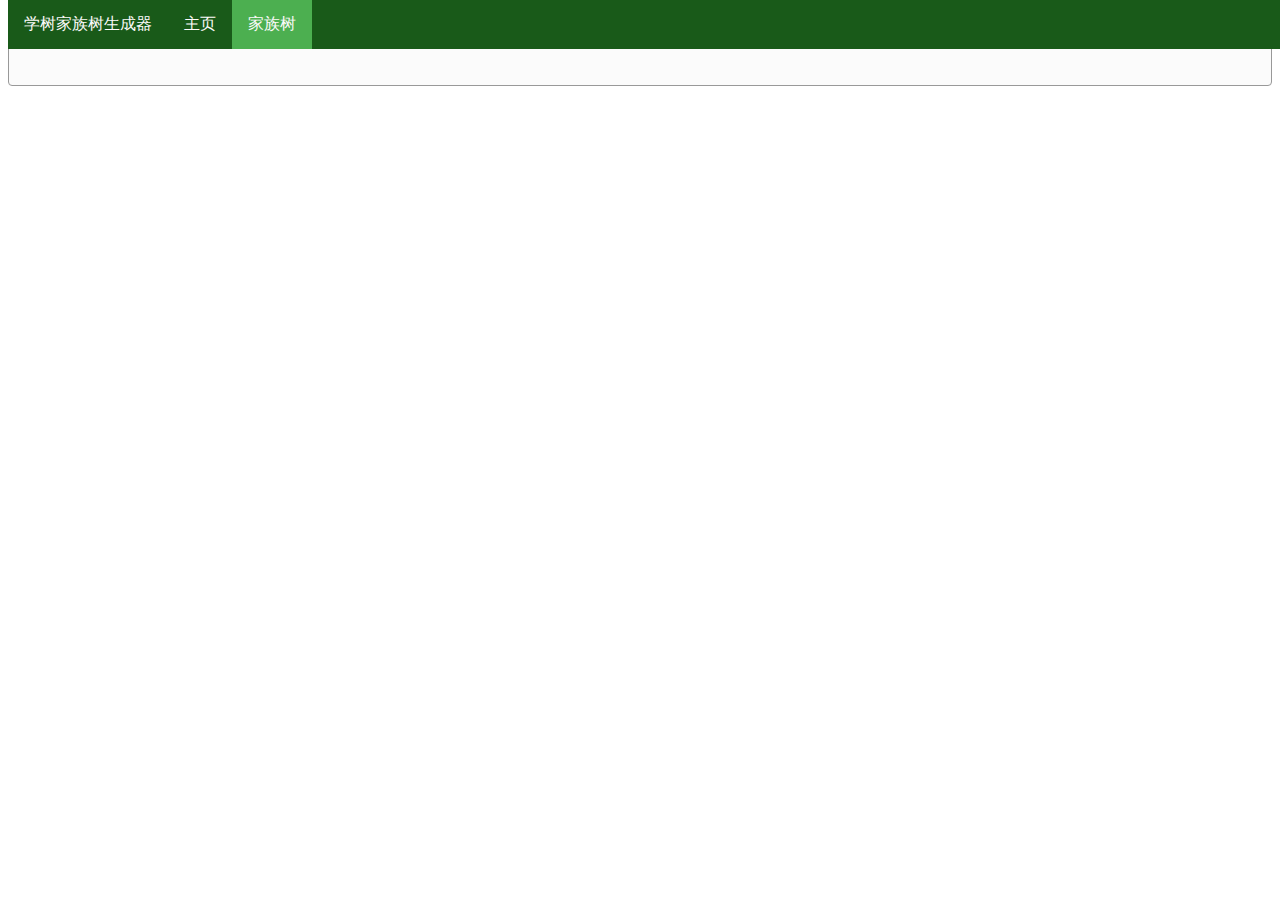
<file: 学术家族树生成/html/index.html>
<head>
    <meta http-equiv="Content-Type" content="text/html; charset=utf-8"/>
    <title>学术家族树</title>
    <!--主要样式-->
    <link rel="stylesheet" type="text/css" href="../css/style.css"/>

    <script type="text/javascript" src="../js/jquery-1.7.2.min.js"></script>
    <script type="text/javascript" src="../js/test.js"></script>

    <script type="text/javascript">
        
        $(function () {
            $('.tree li:has(ul)').addClass('parent_li').find(' > span').attr('title', '关闭');
            $('.tree li.parent_li > span').on('click', function (e) {
                var children = $(this).parent('li.parent_li').find(' > ul > li');
                if (children.is(":visible")) {
                    children.hide('fast');
                    $(this).attr('title', '展开').find(' > i').addClass('icon-plus-sign').removeClass('icon-minus-sign');
                } else {
                    children.show('fast');
                    $(this).attr('title', '关闭').find(' > i').addClass('icon-minus-sign').removeClass('icon-plus-sign');
                }
                e.stopPropagation();
            });
        });
    </script>


</head>
<body>

    <ul class="dhbody">
        <li class="left"><a href="#home">学树家族树生成器</a></li>
        <li class="left"><a href="JStext.html">主页</a></li>
        <li class="left"><a class="active" href="#contact">家族树</a></li>
      </ul>
      <br>
<div class="tree well">

    <ul id="rootUL">

    </ul>
</div>


</body>
</html>
</file>
<file: 学术家族树生成/css/style.css>
.tree {
    min-height:20px;
    padding:19px;
    margin-bottom:20px;
    background-color:#fbfbfb;
    border:1px solid #999;
    -webkit-border-radius:4px;
    -moz-border-radius:4px;
    border-radius:4px;
    -webkit-box-shadow:inset 0 1px 1px rgba(0, 0, 0, 0.05);
    -moz-box-shadow:inset 0 1px 1px rgba(0, 0, 0, 0.05);
    box-shadow:inset 0 1px 1px rgba(0, 0, 0, 0.05)
}
.tree li {
    list-style-type:none;
    margin:0;
    padding:10px 5px 0 5px;
    position:relative
}
.tree li::before, .tree li::after {
    content:'';
    left:-20px;
    position:absolute;
    right:auto
}
.tree li::before {
    border-left:1px solid #999;
    bottom:50px;
    height:100%;
    top:0;
    width:1px
}
.tree li::after {
    border-top:1px solid #999;
    height:20px;
    top:25px;
    width:25px
}
.tree li span {
    -moz-border-radius:5px;
    -webkit-border-radius:5px;
    border:1px solid #999;
    border-radius:5px;
    display:inline-block;
    padding:3px 8px;
    text-decoration:none
}
.tree li.parent_li>span {
    cursor:pointer
}
.tree>ul>li::before, .tree>ul>li::after {
    border:0
}
.tree li:last-child::before {
    height:30px
}
.tree li.parent_li>span:hover, .tree li.parent_li>span:hover+ul li span {
    background:#eee;
    border:1px solid #94a0b4;
    color:#000
}

textarea {
    resize: none;
}  
input[type=text]:focus, textarea:focus {
    box-shadow: 0 0 5px rgba(81, 203, 238, 1);
    padding: 3px 0px 3px 3px;
    margin: 5px 1px 3px 0px;
    border: 1px solid rgba(81, 203, 238, 1); 
}
.container {
    
    padding-left: 450px;
    margin-left: auto;
    margin-right: auto;
 
}
img.float {
    float:right;
}
.button2 {
    background-color: #e7e7e7;
    color: #000;
    float:right;
}
.fakeimg {
    height: 200px;
    background: #aaa;
}
.node {
    cursor: pointer;
}
.node text {
  font: 7px sans-serif;
}

.link {
  fill: none;
  stroke: #ccc;
  stroke-width: 2px;
}

.bodybg {
    background-image:linear-gradient(to right, rgb(25, 90, 25),#a8e0e0);
}
label {
    color: rgb(37, 36, 36); 
    font-size: 18px;
}
ul.dhbody {
    list-style-type: none;
    margin: 0%;
    padding: 0;
    overflow: hidden;
    background-color: rgb(25, 90, 25);
    position: fixed;
    top: 0;
    width: 100%;
}

li.left {
    float: left;
}

li.left a {
    display: block;
    color: rgb(252, 250, 250);
    text-align: center;
    padding: 14px 16px;
    text-decoration: none;
}
li.left a:hover:not(.active) {
    background-color: #111;
}

.active {
    background-color: #4CAF50;
}
</file>
